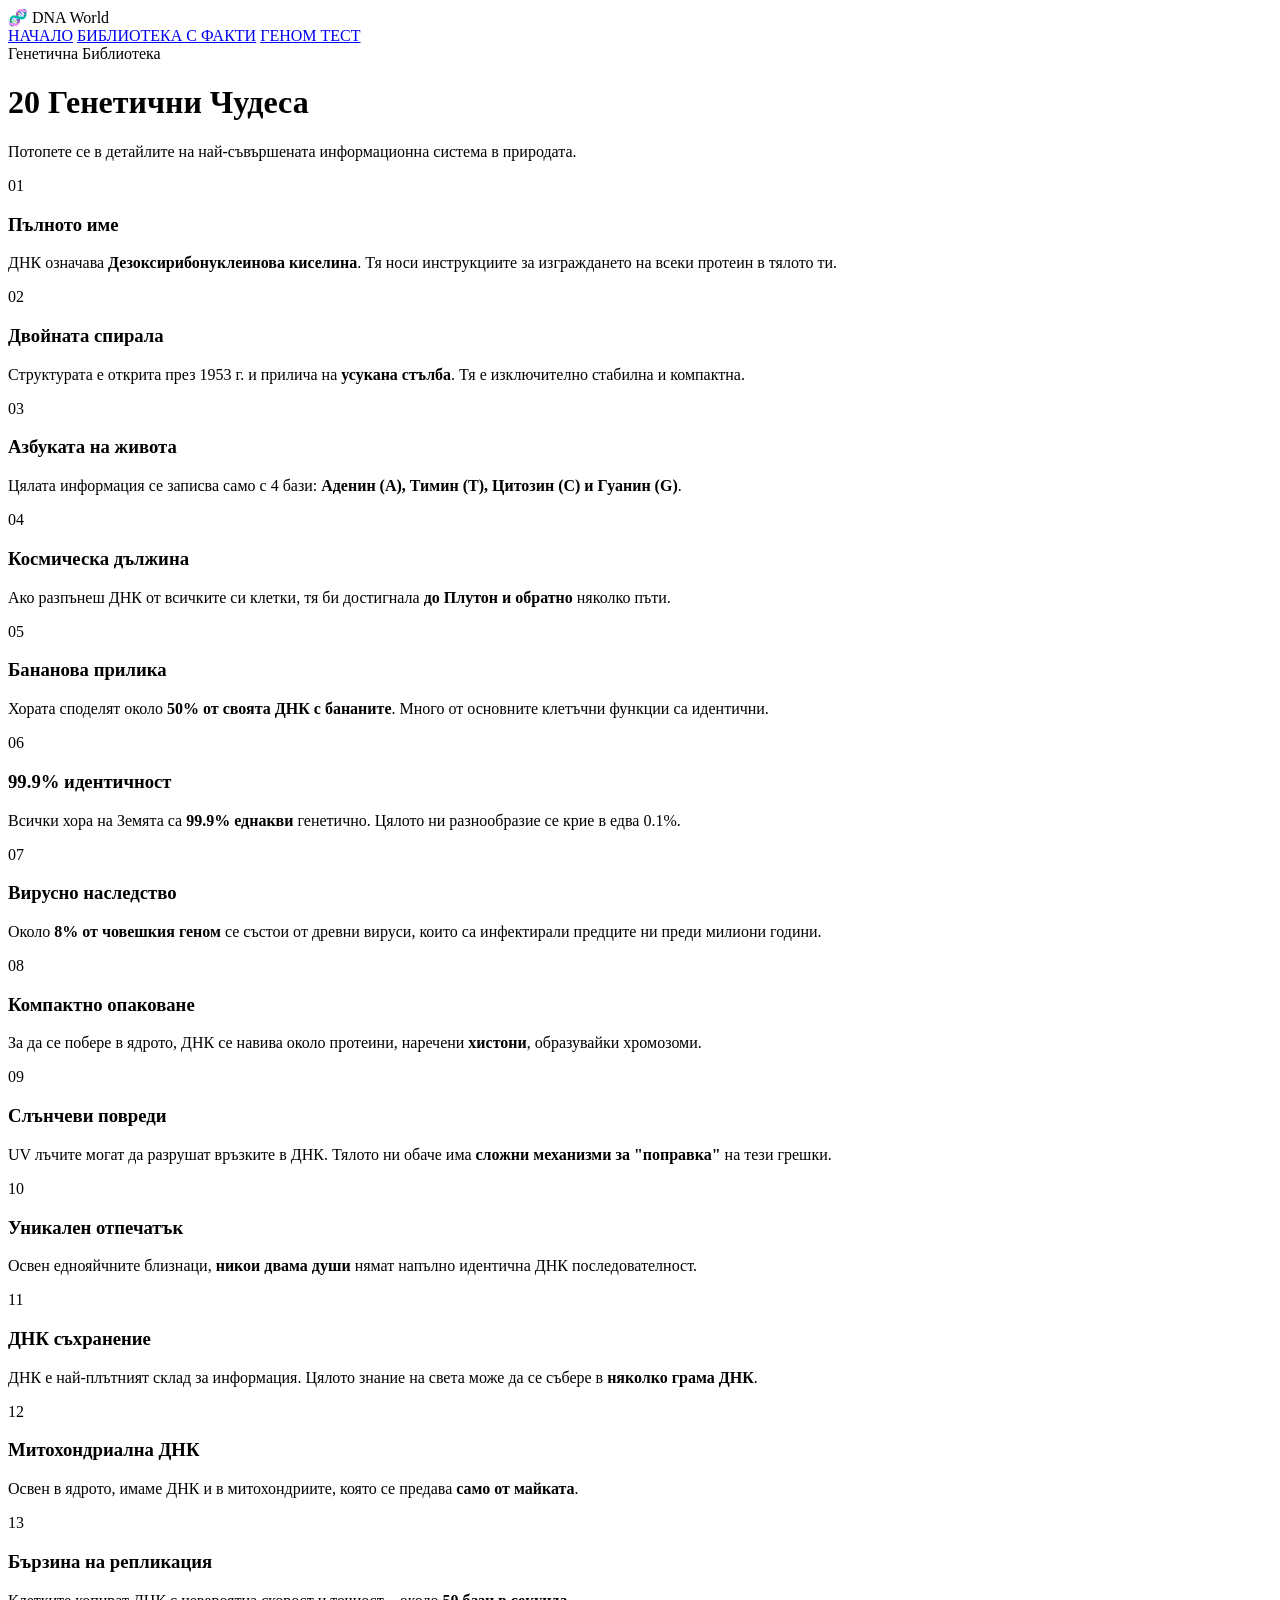
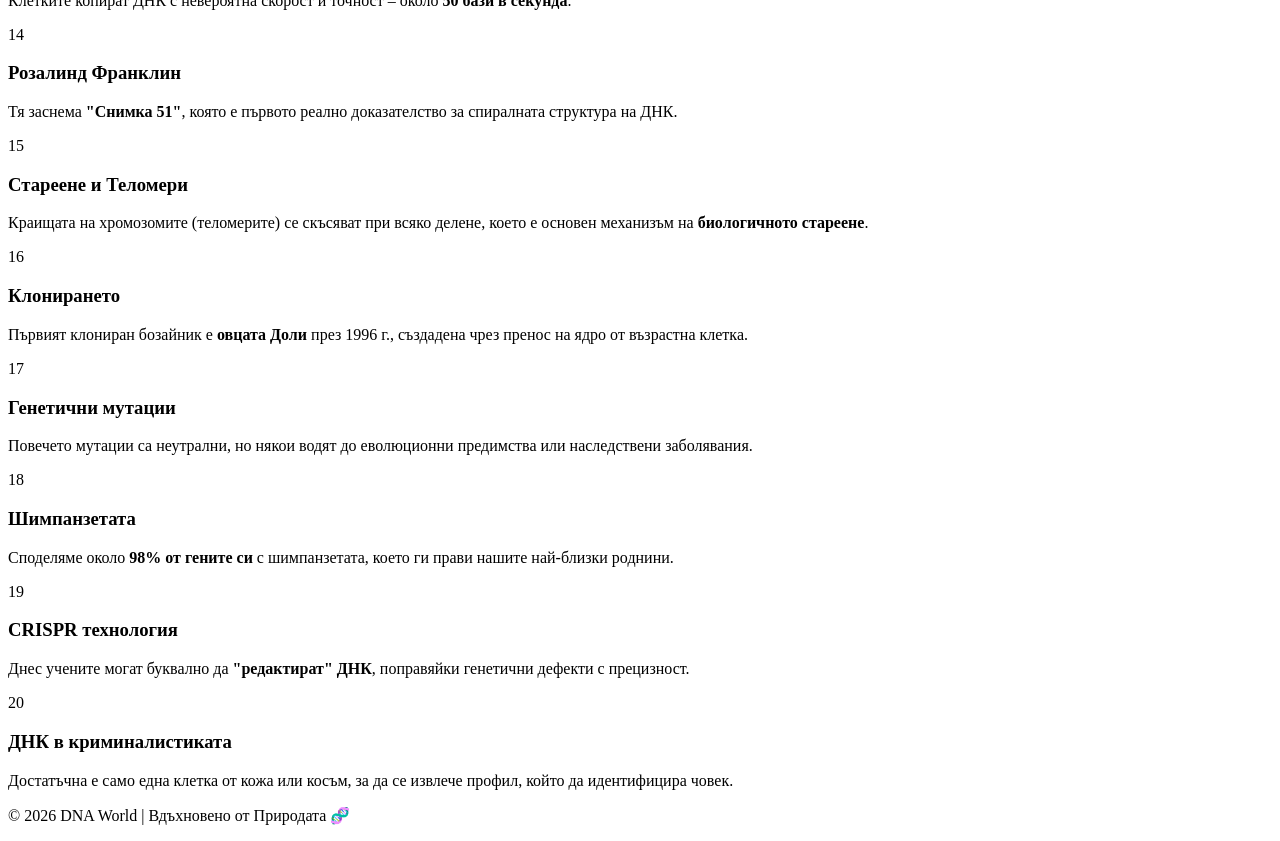
<file: facts.html>
<!DOCTYPE html>
<html lang="bg">
<head>
    <meta charset="UTF-8">
    <meta name="viewport" content="width=device-width, initial-scale=1.0">
    <title>DNA World | 20 Удивителни Факта</title>
    <link rel="stylesheet" href="styles.css">
    <link href="https://fonts.googleapis.com/css2?family=Poppins:wght@300;400;600;700&display=swap" rel="stylesheet">
</head>
<body>
    <div class="bio-bg"></div>
    
    <header>
        <div class="container header-content">
            <div class="logo">
                <span class="helix-icon">🧬</span>
                <span class="logo-text">DNA <span class="thin">World</span></span>
            </div>
            <nav>
                <a href="index.html" class="btn-nav">НАЧАЛО</a>
                <a href="facts.html" class="active btn-nav">БИБЛИОТЕКА С ФАКТИ</a>
                <a href="quiz.html" class="btn-nav">ГЕНОМ ТЕСТ</a>
            </nav>
        </div>
    </header>

    <main class="container">
        <header class="section-header">
            <div class="badge-pastel">Генетична Библиотека</div>
            <h1>20 Генетични Чудеса</h1>
            <p>Потопете се в детайлите на най-съвършената информационна система в природата.</p>
        </header>

        <div class="facts-aesthetic-grid">
            
            <div class="fact-card-pastel card-sage">
                <div class="fact-visual">01</div>
                <div class="fact-info">
                    <h3>Пълното име</h3>
                    <p>ДНК означава <strong>Дезоксирибонуклеинова киселина</strong>. Тя носи инструкциите за изграждането на всеки протеин в тялото ти.</p>
                </div>
            </div>

            <div class="fact-card-pastel card-peach">
                <div class="fact-visual">02</div>
                <div class="fact-info">
                    <h3>Двойната спирала</h3>
                    <p>Структурата е открита през 1953 г. и прилича на <strong>усукана стълба</strong>. Тя е изключително стабилна и компактна.</p>
                </div>
            </div>

            <div class="fact-card-pastel card-blue">
                <div class="fact-visual">03</div>
                <div class="fact-info">
                    <h3>Азбуката на живота</h3>
                    <p>Цялата информация се записва само с 4 бази: <strong>Аденин (A), Тимин (T), Цитозин (C) и Гуанин (G)</strong>.</p>
                </div>
            </div>

            <div class="fact-card-pastel card-sage">
                <div class="fact-visual">04</div>
                <div class="fact-info">
                    <h3>Космическа дължина</h3>
                    <p>Ако разпънеш ДНК от всичките си клетки, тя би достигнала <strong>до Плутон и обратно</strong> няколко пъти.</p>
                </div>
            </div>

            <div class="fact-card-pastel card-peach">
                <div class="fact-visual">05</div>
                <div class="fact-info">
                    <h3>Бананова прилика</h3>
                    <p>Хората споделят около <strong>50% от своята ДНК с бананите</strong>. Много от основните клетъчни функции са идентични.</p>
                </div>
            </div>

            <div class="fact-card-pastel card-blue">
                <div class="fact-visual">06</div>
                <div class="fact-info">
                    <h3>99.9% идентичност</h3>
                    <p>Всички хора на Земята са <strong>99.9% еднакви</strong> генетично. Цялото ни разнообразие се крие в едва 0.1%.</p>
                </div>
            </div>

            <div class="fact-card-pastel card-sage">
                <div class="fact-visual">07</div>
                <div class="fact-info">
                    <h3>Вирусно наследство</h3>
                    <p>Около <strong>8% от човешкия геном</strong> се състои от древни вируси, които са инфектирали предците ни преди милиони години.</p>
                </div>
            </div>

            <div class="fact-card-pastel card-peach">
                <div class="fact-visual">08</div>
                <div class="fact-info">
                    <h3>Компактно опаковане</h3>
                    <p>За да се побере в ядрото, ДНК се навива около протеини, наречени <strong>хистони</strong>, образувайки хромозоми.</p>
                </div>
            </div>

            <div class="fact-card-pastel card-blue">
                <div class="fact-visual">09</div>
                <div class="fact-info">
                    <h3>Слънчеви повреди</h3>
                    <p>UV лъчите могат да разрушат връзките в ДНК. Тялото ни обаче има <strong>сложни механизми за "поправка"</strong> на тези грешки.</p>
                </div>
            </div>

            <div class="fact-card-pastel card-sage">
                <div class="fact-visual">10</div>
                <div class="fact-info">
                    <h3>Уникален отпечатък</h3>
                    <p>Освен еднояйчните близнаци, <strong>никои двама души</strong> нямат напълно идентична ДНК последователност.</p>
                </div>
            </div>

            <div class="fact-card-pastel card-peach">
                <div class="fact-visual">11</div>
                <div class="fact-info">
                    <h3>ДНК съхранение</h3>
                    <p>ДНК е най-плътният склад за информация. Цялото знание на света може да се събере в <strong>няколко грама ДНК</strong>.</p>
                </div>
            </div>

            <div class="fact-card-pastel card-blue">
                <div class="fact-visual">12</div>
                <div class="fact-info">
                    <h3>Митохондриална ДНК</h3>
                    <p>Освен в ядрото, имаме ДНК и в митохондриите, която се предава <strong>само от майката</strong>.</p>
                </div>
            </div>

            <div class="fact-card-pastel card-sage">
                <div class="fact-visual">13</div>
                <div class="fact-info">
                    <h3>Бързина на репликация</h3>
                    <p>Клетките копират ДНК с невероятна скорост и точност – около <strong>50 бази в секунда</strong>.</p>
                </div>
            </div>

            <div class="fact-card-pastel card-peach">
                <div class="fact-visual">14</div>
                <div class="fact-info">
                    <h3>Розалинд Франклин</h3>
                    <p>Тя заснема <strong>"Снимка 51"</strong>, която е първото реално доказателство за спиралната структура на ДНК.</p>
                </div>
            </div>

            <div class="fact-card-pastel card-blue">
                <div class="fact-visual">15</div>
                <div class="fact-info">
                    <h3>Стареене и Теломери</h3>
                    <p>Краищата на хромозомите (теломерите) се скъсяват при всяко делене, което е основен механизъм на <strong>биологичното стареене</strong>.</p>
                </div>
            </div>

            <div class="fact-card-pastel card-sage">
                <div class="fact-visual">16</div>
                <div class="fact-info">
                    <h3>Клонирането</h3>
                    <p>Първият клониран бозайник е <strong>овцата Доли</strong> през 1996 г., създадена чрез пренос на ядро от възрастна клетка.</p>
                </div>
            </div>

            <div class="fact-card-pastel card-peach">
                <div class="fact-visual">17</div>
                <div class="fact-info">
                    <h3>Генетични мутации</h3>
                    <p>Повечето мутации са неутрални, но някои водят до еволюционни предимства или наследствени заболявания.</p>
                </div>
            </div>

            <div class="fact-card-pastel card-blue">
                <div class="fact-visual">18</div>
                <div class="fact-info">
                    <h3>Шимпанзетата</h3>
                    <p>Споделяме около <strong>98% от гените си</strong> с шимпанзетата, което ги прави нашите най-близки роднини.</p>
                </div>
            </div>

            <div class="fact-card-pastel card-sage">
                <div class="fact-visual">19</div>
                <div class="fact-info">
                    <h3>CRISPR технология</h3>
                    <p>Днес учените могат буквално да <strong>"редактират" ДНК</strong>, поправяйки генетични дефекти с прецизност.</p>
                </div>
            </div>

            <div class="fact-card-pastel card-peach">
                <div class="fact-visual">20</div>
                <div class="fact-info">
                    <h3>ДНК в криминалистиката</h3>
                    <p>Достатъчна е само една клетка от кожа или косъм, за да се извлече профил, който да идентифицира човек.</p>
                </div>
            </div>

        </div>
    </main>

    <footer>
        <div class="container footer-content">
            <p>&copy; 2026 DNA World | Вдъхновено от Природата 🧬</p>
        </div>
    </footer>
</body>
</html>
</file>
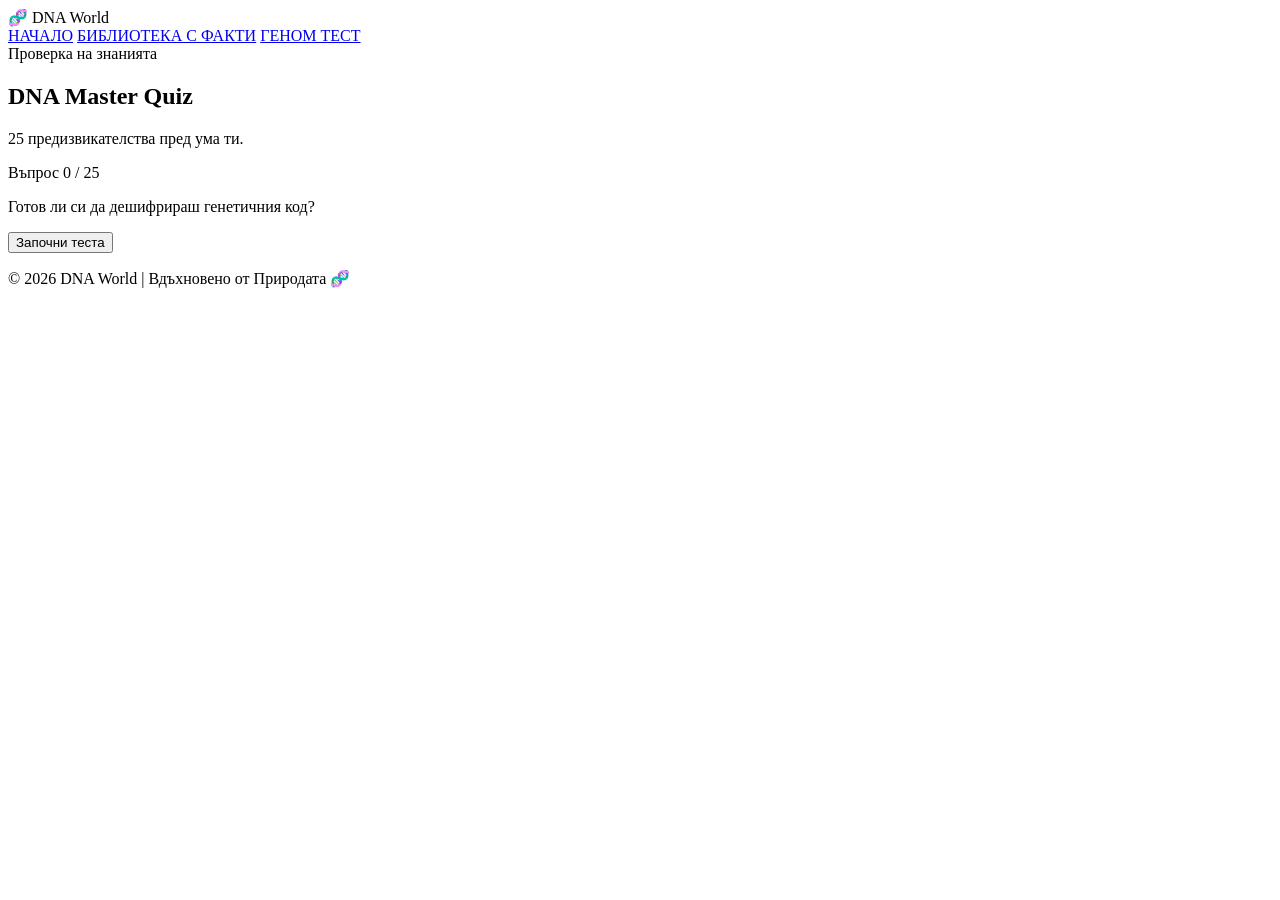
<file: quiz.html>
<!DOCTYPE html>
<html lang="bg">
<head>
    <meta charset="UTF-8">
    <meta name="viewport" content="width=device-width, initial-scale=1.0">
    <title>DNA World | Геном Тест</title>
    <link rel="stylesheet" href="styles.css">
    <link href="https://fonts.googleapis.com/css2?family=Poppins:wght@300;400;600;700&display=swap" rel="stylesheet">
</head>
<body>
    <div class="bio-bg"></div>
    
    <header>
        <div class="container header-content">
            <div class="logo">
                <span class="helix-icon">🧬</span>
                <span class="logo-text">DNA <span class="thin">World</span></span>
            </div>
            <nav>
                <a href="index.html" class="btn-nav">НАЧАЛО</a>
                <a href="facts.html" class="btn-nav">БИБЛИОТЕКА С ФАКТИ</a>
                <a href="quiz.html" class="active btn-nav">ГЕНОМ ТЕСТ</a>
            </nav>
        </div>
    </header>

    <main class="container">
        <section class="card quiz-box-pastel glass">
            <header class="quiz-header">
                <div class="badge-pastel">Проверка на знанията</div>
                <h2>DNA Master Quiz</h2>
                <p>25 предизвикателства пред ума ти.</p>
            </header>
            
            <div class="progress-container-pastel">
                <div class="progress-text">Въпрос <span id="current-q">0</span> / <span id="total-q">25</span></div>
                <div class="progress-bar-out-pastel">
                    <div id="progress-bar-in-pastel"></div>
                </div>
            </div>

            <div id="quiz-content">
                <p id="question-text">Готов ли си да дешифрираш генетичния код?</p>
                <div id="answer-buttons" class="btn-grid-pastel"></div>
                <div class="quiz-controls">
                    <button id="start-btn" class="btn-pastel-primary">Започни теста</button>
                </div>
            </div>
            <div id="score-display" class="score-display-pastel"></div>
        </section>
    </main>

    <footer>
        <div class="container footer-content">
            <p>&copy; 2026 DNA World | Вдъхновено от Природата 🧬</p>
        </div>
    </footer>

    <script src="script.js"></script>
</body>
</html>
</file>
<file: styles.css>
<!DOCTYPE html>
<html lang="bg">
<head>
    <meta charset="UTF-8">
    <meta name="viewport" content="width=device-width, initial-scale=1.0">
    <title>DNA World | Neon Edition</title>
    <link rel="stylesheet" href="styles.css">
    <link href="https://fonts.googleapis.com/css2?family=Poppins:wght@300;400;600;700&display=swap" rel="stylesheet">
</head>
<body>
    <header>
        <div class="container header-content">
            <div class="logo">🧬 DNA <span class="thin">World</span></div>
            <nav>
                <a href="index.html" class="active btn-nav">НАЧАЛО</a>
                <a href="facts.html" class="btn-nav">БИБЛИОТЕКА</a>
                <a href="quiz.html" class="btn-nav">ГЕНОМ ТЕСТ</a>
            </nav>
        </div>
    </header>

    <main class="container">
        <section class="aesthetic-hero glass">
            <div class="hero-content">
                <div class="badge-pastel" style="background: var(--neon-sage)">Биотехнологии 2026</div>
                <h1>Кодът на Живота,<br><span style="color: var(--neon-blue)">В Неонов Ритъм</span></h1>
                <p>Изследвай интерактивната структура на ДНК и разкрий тайните на своето съществуване чрез нашия 3D модел.</p>
            </div>
            <div class="hero-image-container">
                <img src="https://i.imgur.com/8N4J9D9.png" alt="DNA Helix" class="floral-helix">
            </div>
        </section>

        <section id="interactive-section">
            <div style="text-align: center; margin-bottom: 40px;">
                <div class="badge-pastel" style="background: var(--neon-blue)">Live Engine</div>
                <h2>Интерактивна Хелипса</h2>
                <p style="color: var(--text-light)">Математически рендер на двойната спирала</p>
            </div>
            <div id="helix-container" class="glass">
                </div>
        </section>

        <section class="nav-cards-grid">
            <a href="facts.html" class="nav-card glass card-sage">
                <div class="card-icon">📖</div>
                <h3>20 ФАКТА</h3>
                <p>Научи неочакваното.</p>
            </a>
            <a href="quiz.html" class="nav-card glass card-peach">
                <div class="card-icon">💡</div>
                <h3>MASTER QUIZ</h3>
                <p>25 предизвикателства.</p>
            </a>
            <a href="#interactive-section" class="nav-card glass card-blue">
                <div class="card-icon">🌀</div>
                <h3>3D МОДЕЛ</h3>
                <p>Разгледай отблизо.</p>
            </a>
        </section>
    </main>

    <footer style="text-align: center; padding: 40px; border-top: 1px solid var(--border-light);">
        <p style="color: var(--text-light); font-size: 0.9rem;">&copy; 2026 DNA World | Neon Interactive Experience 🧬</p>
    </footer>

    <script src="script.js"></script>
</body>
</html>
</file>
